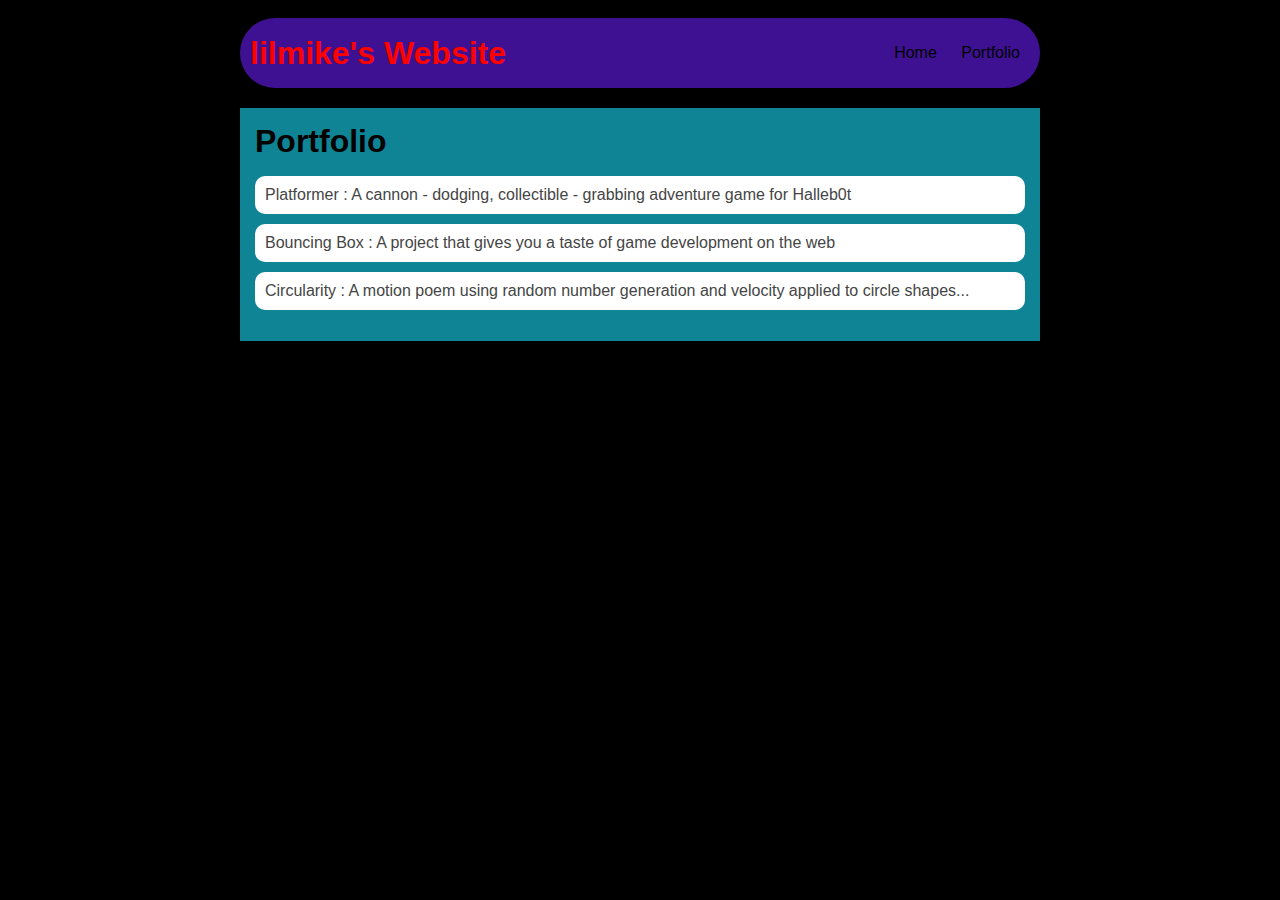
<file: portfolio.html>
<!DOCTYPE HTML>
<html>
    <head>
        <title>lilmike's website</title>
        <link rel="stylesheet" href="style.css">
    </head>

    <body>
      <div id="all-contents">
        <nav>
            <h1>lilmike's Website</h1>
            <ul id="nav-ul">
                <li class="nav-li">
                    <a class="nav-a" href="index.html">Home</a>
                </li>
                <li class="nav-li">
                    <a class="nav-a" href="portfolio.html">Portfolio</a>
                </li>
            </ul>
     
        </nav>
        <main>
            <div class="content">
                <h1>Portfolio</h1>
                <ul id="portfolio">
                    <li><a href="projects/platformer/">Platformer : A cannon - dodging, collectible - grabbing adventure game for Halleb0t</a></li>
                    <li><a href="projects/bouncing-box/">Bouncing Box : A project that gives you a taste of game development on the web </a></li>
                    <li><a href="projects/circularity/">Circularity : A motion poem using random number generation and velocity applied to circle shapes...</a></li>
                    
                </ul>

            </div>
        </main>
      </div>
    </body>
</html>
</file>
<file: style.css>
body {
    background: black;
    color: rgb(146, 4, 4);
    padding: 10px;
    font-family: arial;

}
#all-contents {
  max-width: 800px;
    margin: auto;

}

/* navigation menu */
nav {
    background: rgb(62, 17, 146);
   margin: 0 auto;
   margin-bottom: 20px;
    display: flex;
    padding: 10px;
    border-radius: 100px 100px;
}
h1 {
    display: flex;
    align-items: center;
    color: rgb(253, 0, 0);
    flex: 1;
    margin: 0;

}
#nav-ul {
    list-style-image: none;
}
.nav-li {
    display: inline-block;
    padding: 0 10px;
}
a {
    text-decoration: none;
    color: #000000;
}

/* main container area beneath menu */
main {
    background: rgb(15, 132, 148);
    display: flex;
    
    
}
.sidebar {
    margin-right: 25px;
    padding: 10px;
}
.sidebar-img {
    width: 250px;
}
.content {
    flex: 1;
    padding: 15px;
}

/* portfolio styles */
#interests {
    border: 4px rgb(235, 13, 13) ridge;

    padding: 8px;

}
h2, h3 {
    margin: 0px;
}
         /* portfolio styles */
         .content h1 {
            color: black;
        }

        #portfolio {
            list-style-type: none;
            padding-left: 0;
        }

        #portfolio li {
            background: #fff;
            padding: 10px;
            border-radius: 10px;
            margin-bottom: 10px;
        }

        #portfolio li:hover {
            background: #eee;
        }

        #portfolio a {
            text-decoration: none;
            color: #454545;
        }
</file>
